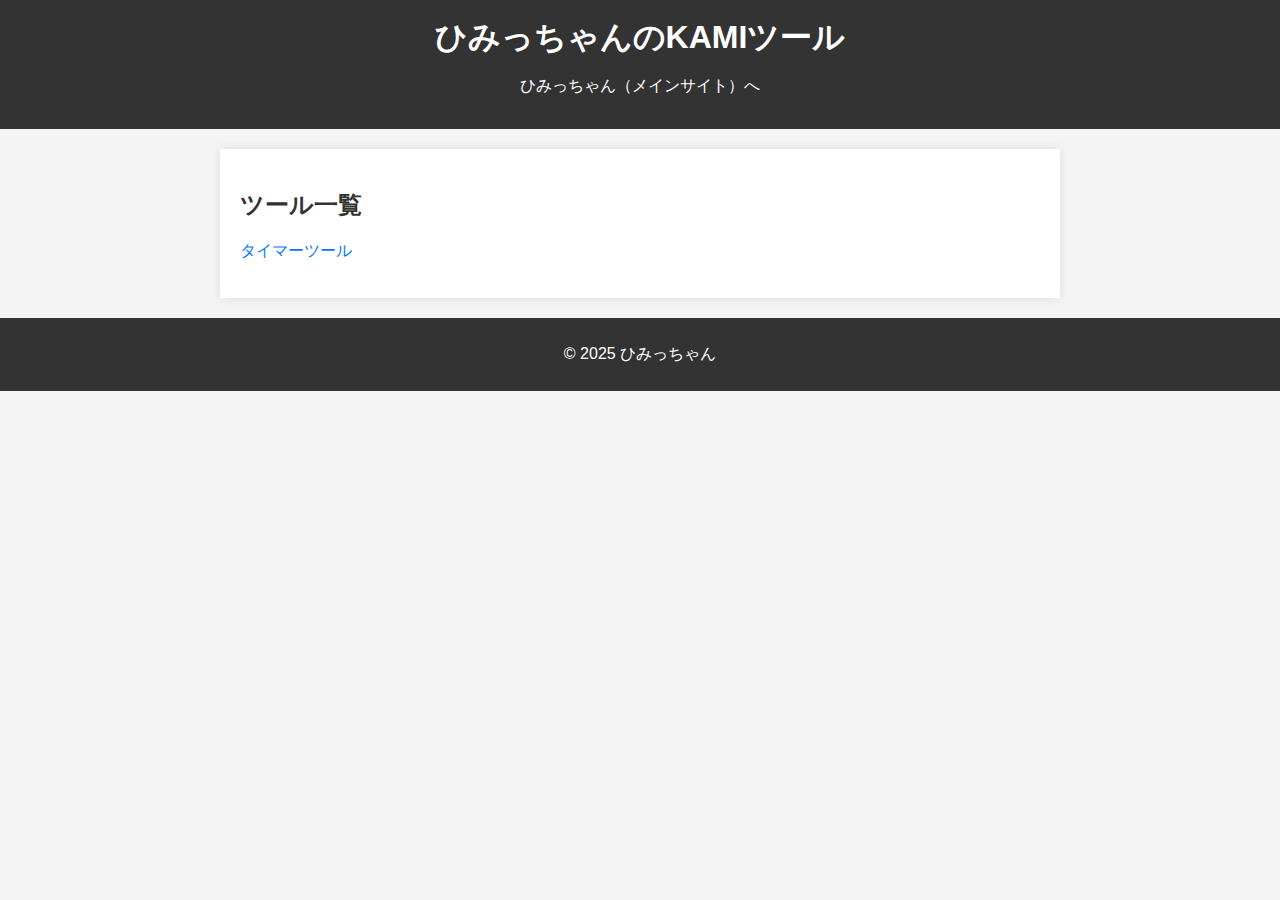
<file: tool/index.html>
<!DOCTYPE html>
<html lang="ja">
<head>
    <meta charset="UTF-8">
    <meta name="viewport" content="width=device-width, initial-scale=1.0">
    <title>ひみっちゃんのKAMIツール</title>
    <link rel="stylesheet" href="css/style.css">
</head>
<body>
    <header>
        <h1>ひみっちゃんのKAMIツール</h1>
        <nav>
            <ul>
                <li><a href="https://hmts.jp">ひみっちゃん（メインサイト）へ</a></li>
            </ul>
        </nav>
    </header>

    <main>
        <h2>ツール一覧</h2>
        <ul>
            <li><a href="timer">タイマーツール</a></li>
            <!-- 他のツールはここに追加 -->
        </ul>
    </main>

    <footer>
        <p>&copy; 2025 ひみっちゃん</p>
    </footer>

    <script src="js/script.js"></script>
</body>
</html>
</file>
<file: tool/css/style.css>
/* 基本的なスタイル */
body {
    font-family: sans-serif;
    margin: 0;
    padding: 0;
    background-color: #f4f4f4;
}

header {
    background-color: #333;
    color: #fff;
    padding: 1rem 0;
    text-align: center;
}

header h1 {
    margin: 0;
}

header nav ul {
    list-style: none;
    padding: 0;
}

header nav ul li {
    display: inline;
    margin: 0 10px;
}

header nav ul li a {
    color: #fff;
    text-decoration: none;
}

main {
    padding: 20px;
    max-width: 800px;
    margin: 20px auto;
    background-color: #fff;
    box-shadow: 0 0 10px rgba(0, 0, 0, 0.1);
}

h2 {
    color: #333;
}

ul {
    list-style: none;
    padding: 0;
}

ul li {
    margin-bottom: 10px;
}

ul li a {
    text-decoration: none;
    color: #007bff;
}

ul li a:hover {
    text-decoration: underline;
}

footer {
    text-align: center;
    margin-top: 20px;
    padding: 10px;
    background-color: #333;
    color: #fff;
}

/* レスポンシブデザイン */
@media (max-width: 600px) {
    header nav ul li {
        display: block;
        margin: 5px 0;
    }
    main {
        padding: 10px;
    }
}
</file>
